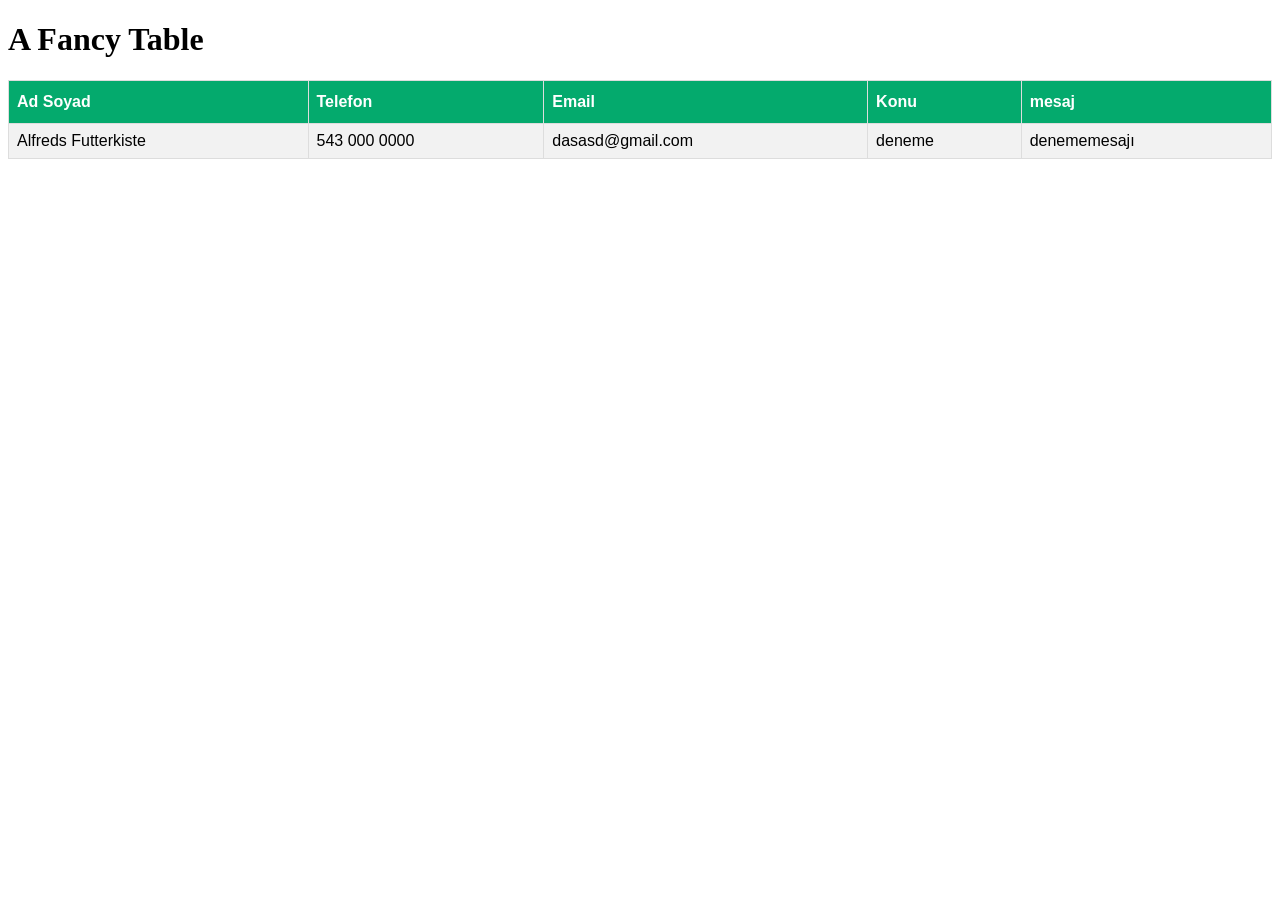
<file: panel.html>
<!DOCTYPE html>
<html>
<head>
<style>
#customers {
  font-family: Arial, Helvetica, sans-serif;
  border-collapse: collapse;
  width: 100%;
}

#customers td, #customers th {
  border: 1px solid #ddd;
  padding: 8px;
}

#customers tr:nth-child(even){background-color: #f2f2f2;}

#customers tr:hover {background-color: #ddd;}

#customers th {
  padding-top: 12px;
  padding-bottom: 12px;
  text-align: left;
  background-color: #04AA6D;
  color: white;
}
</style>
</head>
<body>

<h1>A Fancy Table</h1>

<table id="customers">
  <tr>
    <th>Ad Soyad</th>
    <th>Telefon</th>
    <th>Email</th>
    <th>Konu</th>
    <th>mesaj</th>
  </tr>
  <tr>
    <td>Alfreds Futterkiste</td>
    <td>543 000 0000</td>
    <td>dasasd@gmail.com</td>
    <td>deneme</td>
    <td>denememesajı</td>
  </tr>
</table>

</body>
</html>
</file>
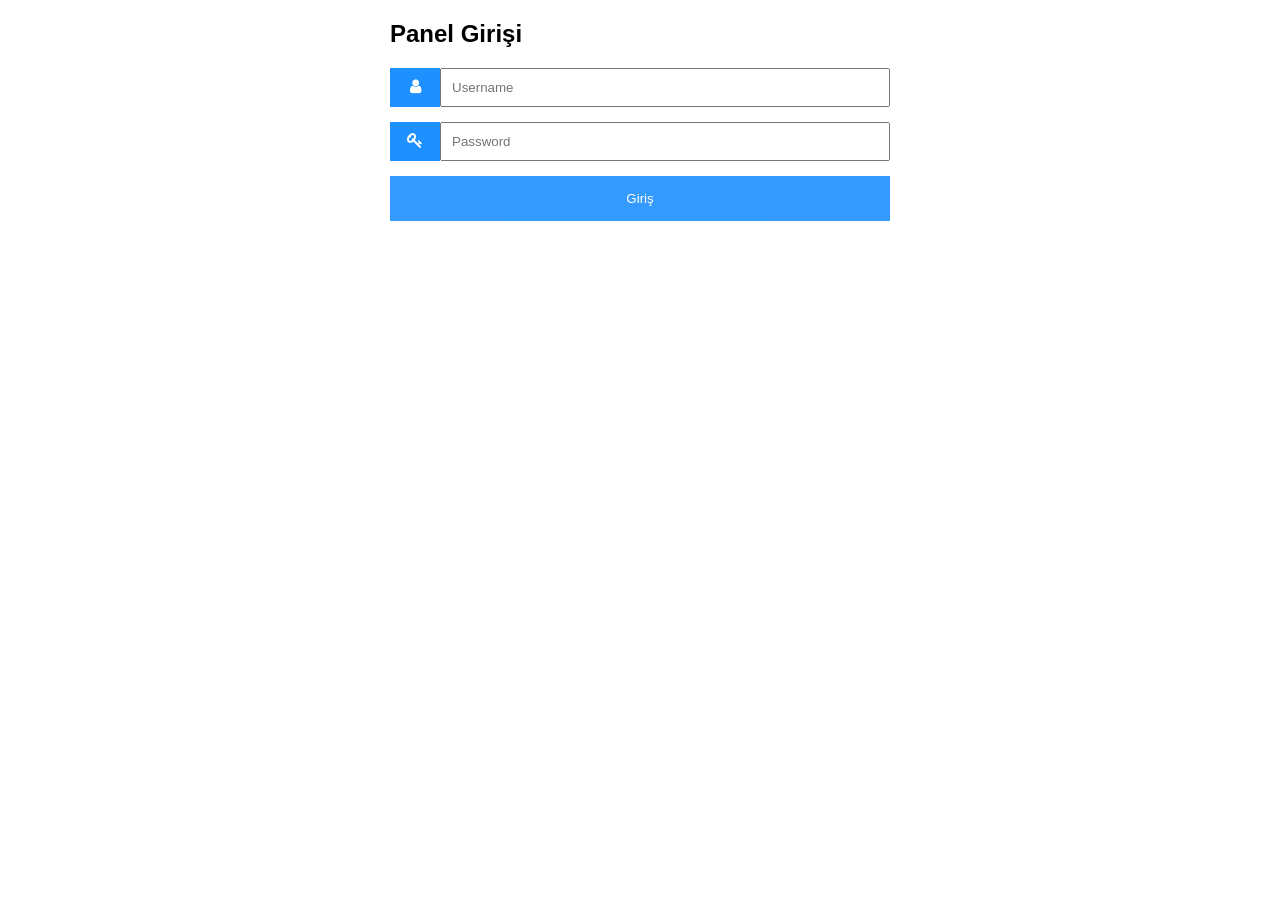
<file: panelgiris.html>
<!DOCTYPE html>
<html>
<head>
<meta name="viewport" content="width=device-width, initial-scale=1">
<!-- Add icon library -->
<link rel="stylesheet" href="https://cdnjs.cloudflare.com/ajax/libs/font-awesome/4.7.0/css/font-awesome.min.css">
<style>
body {font-family: Arial, Helvetica, sans-serif;}
* {box-sizing: border-box;}

.input-container {
  display: -ms-flexbox; /* IE10 */
  display: flex;
  width: 100%;
  margin-bottom: 15px;
}

.icon {
  padding: 10px;
  background: dodgerblue;
  color: white;
  min-width: 50px;
  text-align: center;
}

.input-field {
  width: 100%;
  padding: 10px;
  outline: none;
}

.input-field:focus {
  border: 2px solid dodgerblue;
}

/* Set a style for the submit button */
.btn {
  background-color: dodgerblue;
  color: white;
  padding: 15px 20px;
  border: none;
  cursor: pointer;
  width: 100%;
  opacity: 0.9;
}

.btn:hover {
  opacity: 1;
}
</style>
</head>
<body>

<form action="/action_page.php" method="post" style="max-width:500px;margin:auto">
  <h2>Panel Girişi</h2>
  <div class="input-container">
    <i class="fa fa-user icon"></i>
    <input class="input-field" type="text" placeholder="Username" name="usrnm">
  </div>
  
  <div class="input-container">
    <i class="fa fa-key icon"></i>
    <input class="input-field" type="password" placeholder="Password" name="psw">
  </div>

  <button type="submit" class="btn">Giriş</button>
</form>

</body>
</html>
</file>
